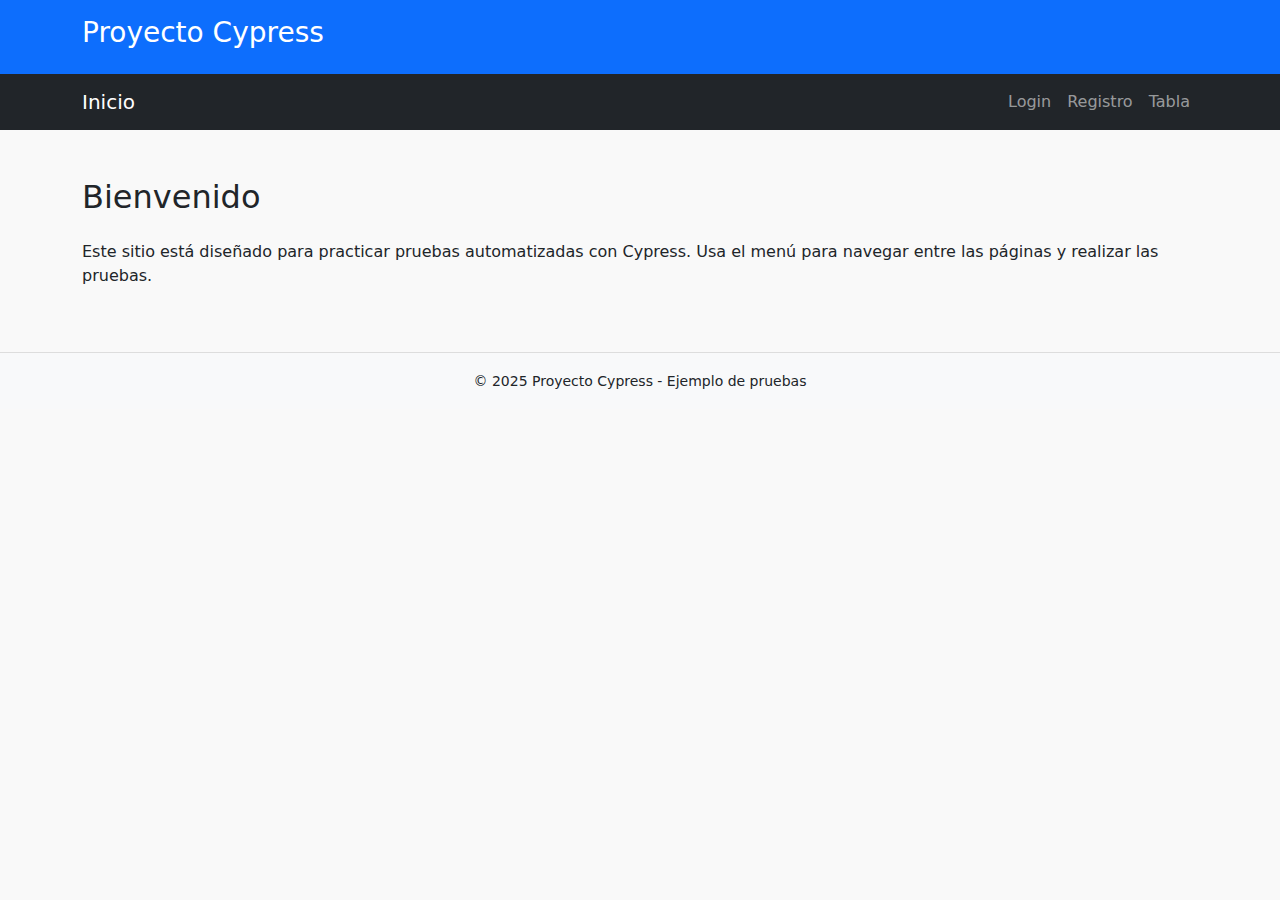
<file: index.html>
<!DOCTYPE html>
<html lang="es">
<head>
  <meta charset="UTF-8">
  <meta name="viewport" content="width=device-width, initial-scale=1">
  <title>Proyecto Cypress - Inicio</title>
  <link href="https://cdn.jsdelivr.net/npm/bootstrap@5.3.0/dist/css/bootstrap.min.css" rel="stylesheet">
  <link rel="stylesheet" href="css/styles.css">
</head>
<body>
  <header class="bg-primary text-white p-3">
    <div class="container">
      <h1 class="h3">Proyecto Cypress</h1>
    </div>
  </header>

  <nav class="navbar navbar-expand-lg navbar-dark bg-dark">
    <div class="container">
      <a class="navbar-brand" href="index.html">Inicio</a>
      <button class="navbar-toggler" type="button" data-bs-toggle="collapse" data-bs-target="#menu">
        <span class="navbar-toggler-icon"></span>
      </button>
      <div class="collapse navbar-collapse" id="menu">
        <ul class="navbar-nav ms-auto">
          <li class="nav-item"><a class="nav-link" href="login.html">Login</a></li>
          <li class="nav-item"><a class="nav-link" href="registro.html">Registro</a></li>
          <li class="nav-item"><a class="nav-link" href="tabla.html">Tabla</a></li>
        </ul>
      </div>
    </div>
  </nav>

  <main class="container py-5">
    <h2 class="mb-4">Bienvenido</h2>
    <p>Este sitio está diseñado para practicar pruebas automatizadas con Cypress.  
       Usa el menú para navegar entre las páginas y realizar las pruebas.</p>
  </main>

  <footer class="bg-light text-center py-3">
    <small>© 2025 Proyecto Cypress - Ejemplo de pruebas</small>
  </footer>

  <script src="https://cdn.jsdelivr.net/npm/bootstrap@5.3.0/dist/js/bootstrap.bundle.min.js"></script>
  <script src="js/main.js"></script>
</body>
</html>
</file>
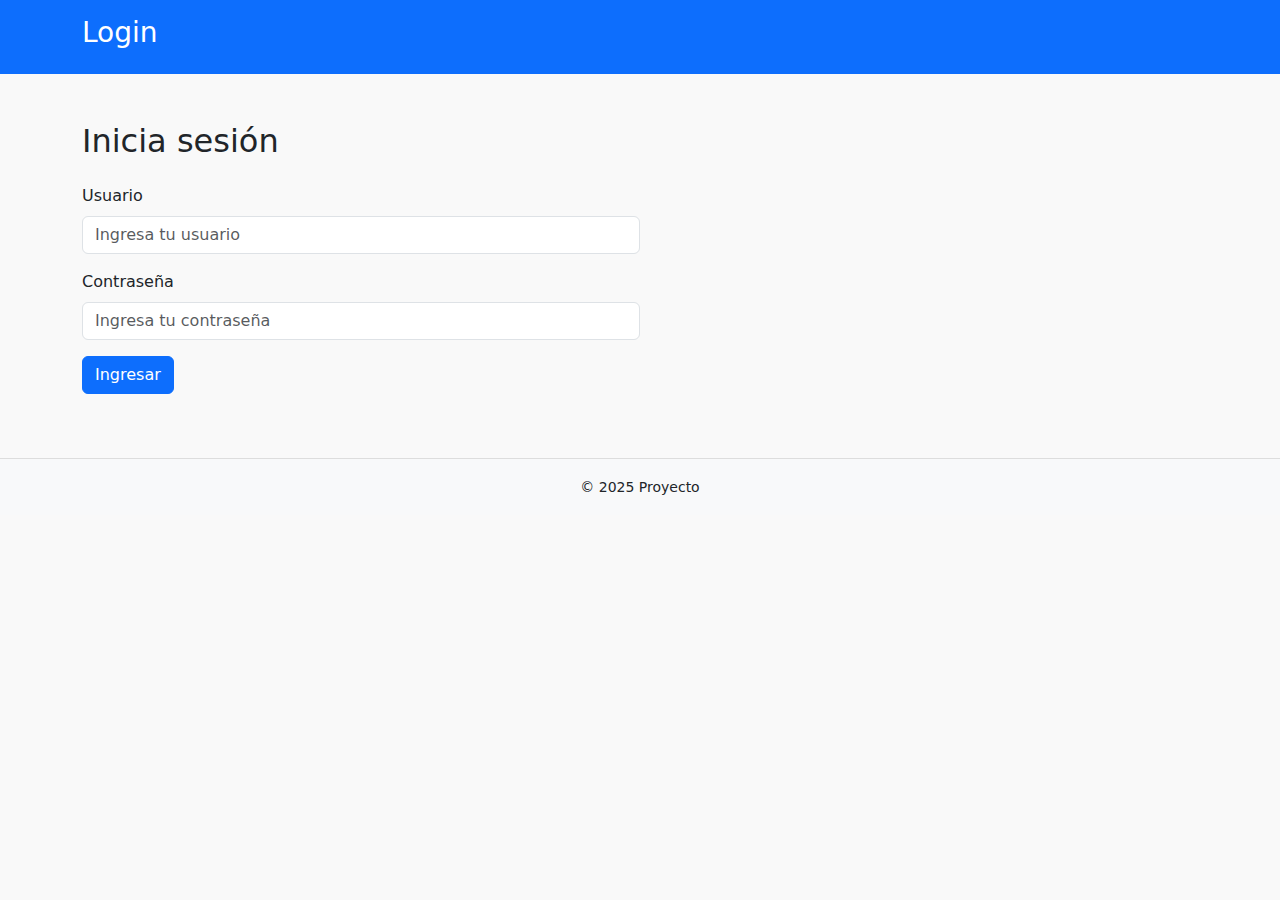
<file: login.html>
<!DOCTYPE html>
<html lang="es">
<head>
  <meta charset="UTF-8">
  <meta name="viewport" content="width=device-width, initial-scale=1">
  <title>Proyecto Cypress - Login</title>
  <link href="https://cdn.jsdelivr.net/npm/bootstrap@5.3.0/dist/css/bootstrap.min.css" rel="stylesheet">
  <link rel="stylesheet" href="css/styles.css">
</head>
<body>
  <header class="bg-primary text-white p-3">
    <div class="container">
      <h1 class="h3">Login</h1>
    </div>
  </header>

  <main class="container py-5">
    <h2 class="mb-4">Inicia sesión</h2>
    <form id="loginForm" class="col-md-6">
      <div class="mb-3">
        <label for="username" class="form-label">Usuario</label>
        <input type="text" id="username" name="username" class="form-control" placeholder="Ingresa tu usuario">
      </div>
      <div class="mb-3">
        <label for="password" class="form-label">Contraseña</label>
        <input type="password" id="password" name="password" class="form-control" placeholder="Ingresa tu contraseña">
      </div>
      <button type="submit" class="btn btn-primary">Ingresar</button>
    </form>

    <div id="loginMessage" class="mt-3"></div>
  </main>

  <footer class="bg-light text-center py-3">
    <small>© 2025 Proyecto
</file>
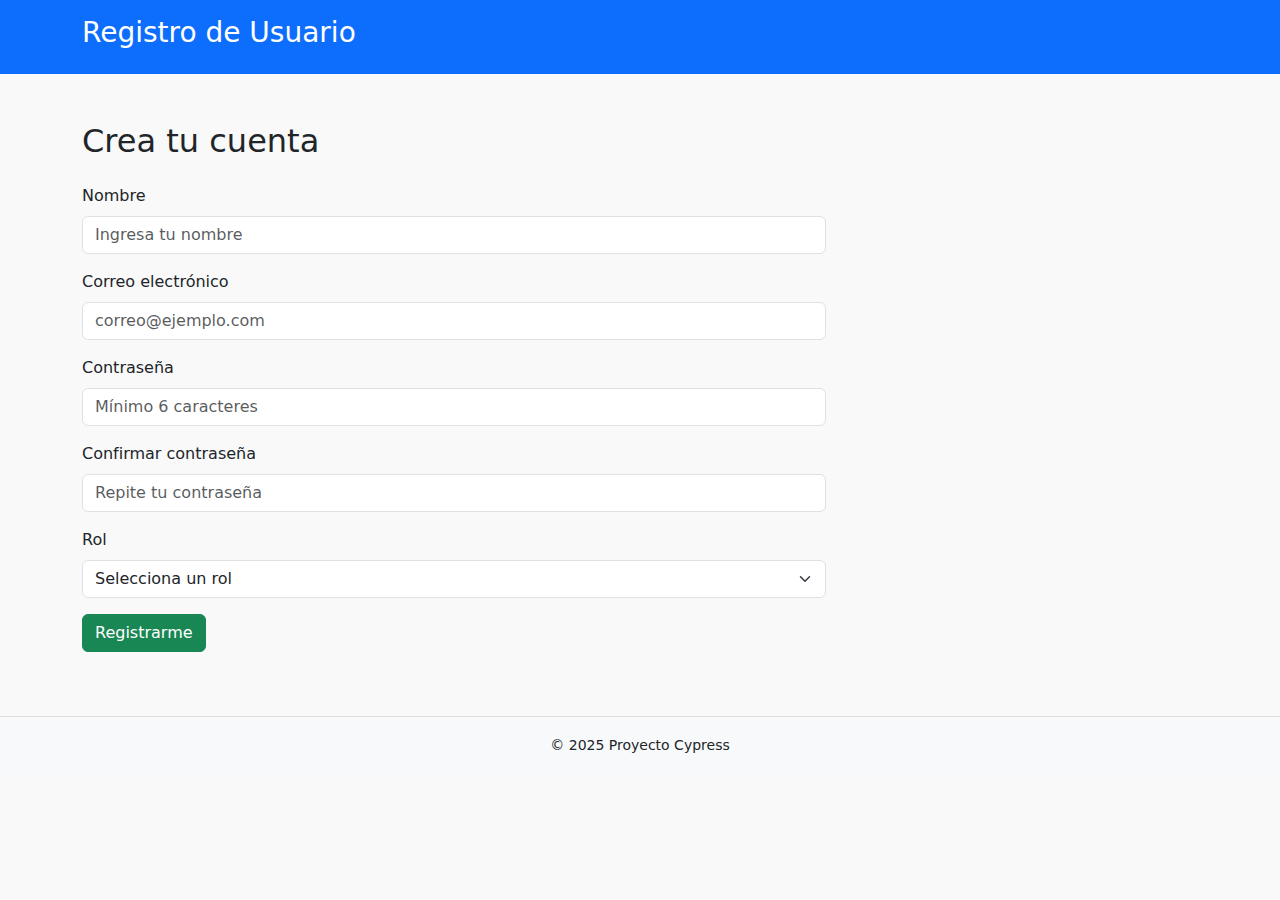
<file: registro.html>
<!DOCTYPE html>
<html lang="es">
<head>
  <meta charset="UTF-8">
  <meta name="viewport" content="width=device-width, initial-scale=1">
  <title>Proyecto Cypress - Registro</title>
  <link href="https://cdn.jsdelivr.net/npm/bootstrap@5.3.0/dist/css/bootstrap.min.css" rel="stylesheet">
  <link rel="stylesheet" href="css/styles.css">
</head>
<body>
  <header class="bg-primary text-white p-3">
    <div class="container">
      <h1 class="h3">Registro de Usuario</h1>
    </div>
  </header>

  <main class="container py-5">
    <h2 class="mb-4">Crea tu cuenta</h2>
    <form id="registerForm" class="col-md-8" novalidate>
      <div class="mb-3">
        <label for="nombre" class="form-label">Nombre</label>
        <input type="text" id="nombre" name="nombre" class="form-control" placeholder="Ingresa tu nombre">
      </div>

      <div class="mb-3">
        <label for="email" class="form-label">Correo electrónico</label>
        <input type="email" id="email" name="email" class="form-control" placeholder="correo@ejemplo.com">
      </div>

      <div class="mb-3">
        <label for="password" class="form-label">Contraseña</label>
        <input type="password" id="password" name="password" class="form-control" placeholder="Mínimo 6 caracteres">
      </div>

      <div class="mb-3">
        <label for="confirmPassword" class="form-label">Confirmar contraseña</label>
        <input type="password" id="confirmPassword" name="confirmPassword" class="form-control" placeholder="Repite tu contraseña">
      </div>

      <div class="mb-3">
        <label for="rol" class="form-label">Rol</label>
        <select id="rol" name="rol" class="form-select">
          <option value="">Selecciona un rol</option>
          <option value="usuario">Usuario</option>
          <option value="admin">Administrador</option>
        </select>
      </div>

      <button type="submit" class="btn btn-success">Registrarme</button>
    </form>

    <div id="registerMessage" class="mt-3"></div>
  </main>

  <footer class="bg-light text-center py-3">
    <small>© 2025 Proyecto Cypress</small>
  </footer>

  <script src="https://cdn.jsdelivr.net/npm/bootstrap@5.3.0/dist/js/bootstrap.bundle.min.js"></script>
  <script src="js/registro.js"></script>
</body>
</html>
</file>
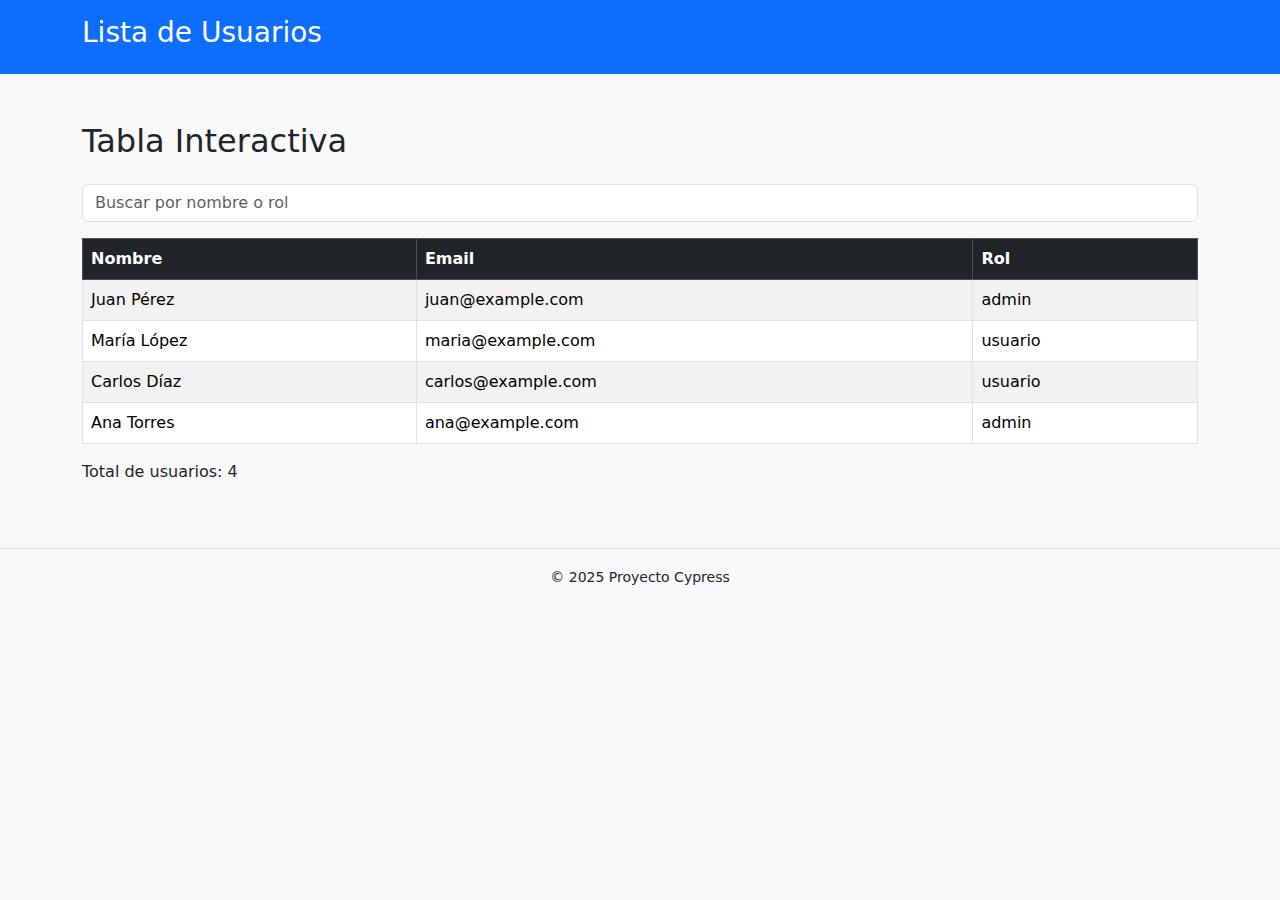
<file: tabla.html>
<!DOCTYPE html>
<html lang="es">
<head>
  <meta charset="UTF-8">
  <meta name="viewport" content="width=device-width, initial-scale=1">
  <title>Proyecto Cypress - Tabla</title>
  <link href="https://cdn.jsdelivr.net/npm/bootstrap@5.3.0/dist/css/bootstrap.min.css" rel="stylesheet">
  <link rel="stylesheet" href="css/styles.css">
</head>
<body>
  <header class="bg-primary text-white p-3">
    <div class="container">
      <h1 class="h3">Lista de Usuarios</h1>
    </div>
  </header>

  <main class="container py-5">
    <h2 class="mb-4">Tabla Interactiva</h2>

    <!-- Filtro -->
    <div class="mb-3">
      <input type="text" id="searchInput" class="form-control" placeholder="Buscar por nombre o rol">
    </div>

    <!-- Tabla -->
    <table class="table table-bordered table-striped" id="usersTable">
      <thead class="table-dark">
        <tr>
          <th>Nombre</th>
          <th>Email</th>
          <th>Rol</th>
        </tr>
      </thead>
      <tbody id="usersTableBody">
        <!-- Se llena dinámicamente con JS -->
      </tbody>
    </table>

    <p id="countUsers" class="mt-3"></p>
  </main>

  <footer class="bg-light text-center py-3">
    <small>© 2025 Proyecto Cypress</small>
  </footer>

  <script src="https://cdn.jsdelivr.net/npm/bootstrap@5.3.0/dist/js/bootstrap.bundle.min.js"></script>
  <script src="js/tabla.js"></script>
</body>
</html>
</file>
<file: css/styles.css>
body {
  background-color: #f9f9f9;
}

footer {
  border-top: 1px solid #ddd;
}
</file>
